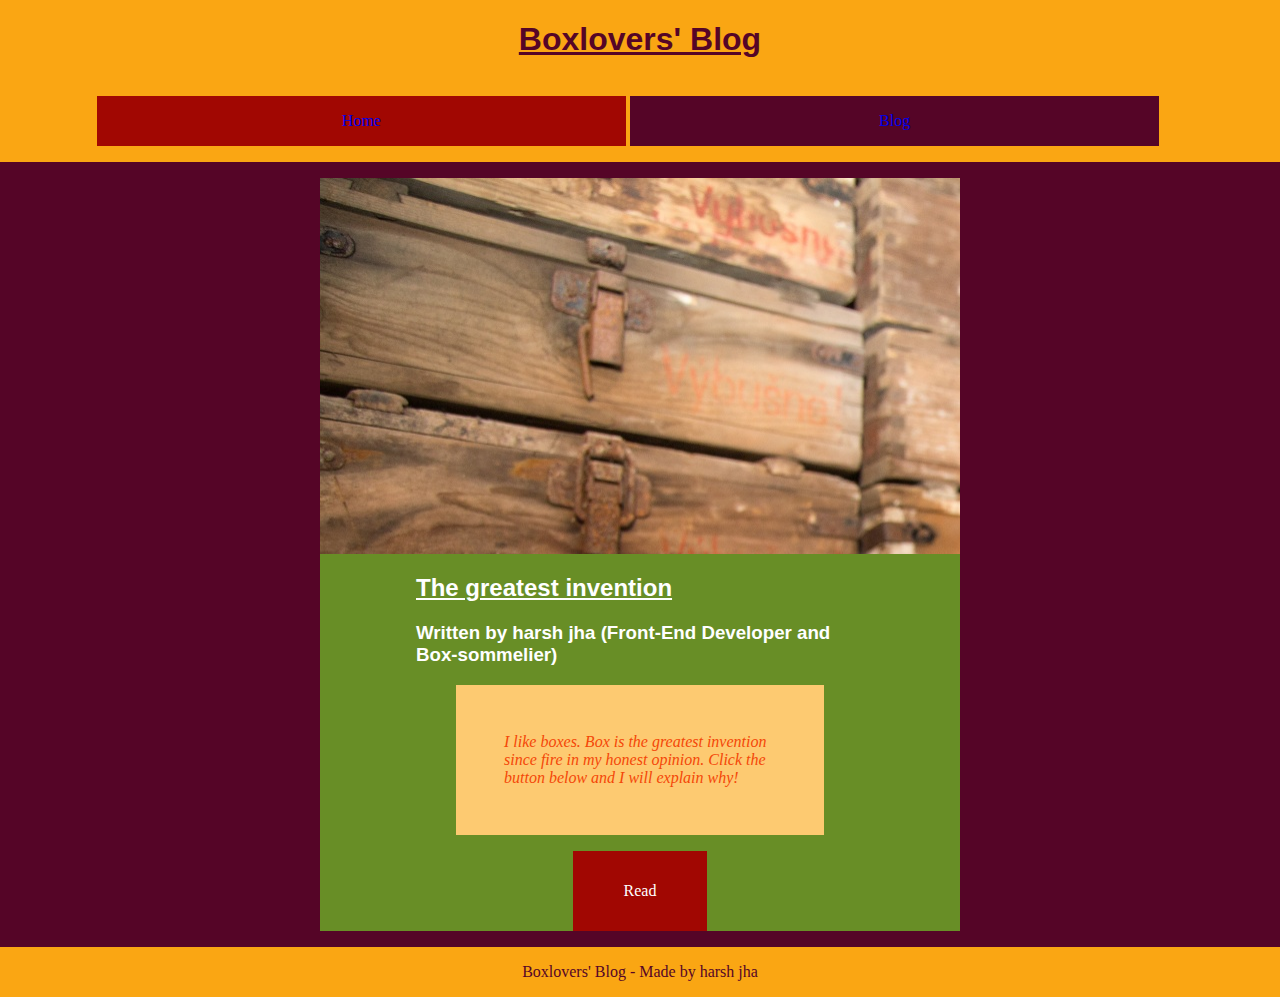
<file: udacity personal blog project/index.html>
<!DOCTYPE html>
<html>

<head>
    <meta name="viewport" content="width=device-width, initial-scale=1.0">
    <meta charset="UTF-8">
    <title>Boxlovers' Blog</title>
    <link rel="stylesheet" type="text/css" href="css/main.css">
    <link rel="stylesheet" type="text/css" href="css/index_layout.css">
</head>

<body>
    <header>
        <h1>Boxlovers' Blog</h1>
        <nav>
            <ul>
                <li>
                    <a href="index.html">Home</a>
                </li>
                <li>
                    <a href="blog-post.html">Blog</a>
                </li>
            </ul>
        </nav>
    </header>
    <article>
        <div id="main">
            <div id="blog-image"></div>
            <div id="blog-description">
                <h2>The greatest invention</h2>
                <h3>Written by harsh jha (Front-End Developer and Box-sommelier)</h3>
                <blockquote>
                    I like boxes. Box is the greatest invention since fire in my honest opinion. Click the
                    button below and I will explain why!
                </blockquote>
                <a id="blog-read" href="blog-post.html">Read</a>
            </div>
        </div>
    </article>
    <footer>
        <p>Boxlovers' Blog - Made by harsh jha</p>
    </footer>
</body>

</html>
</file>
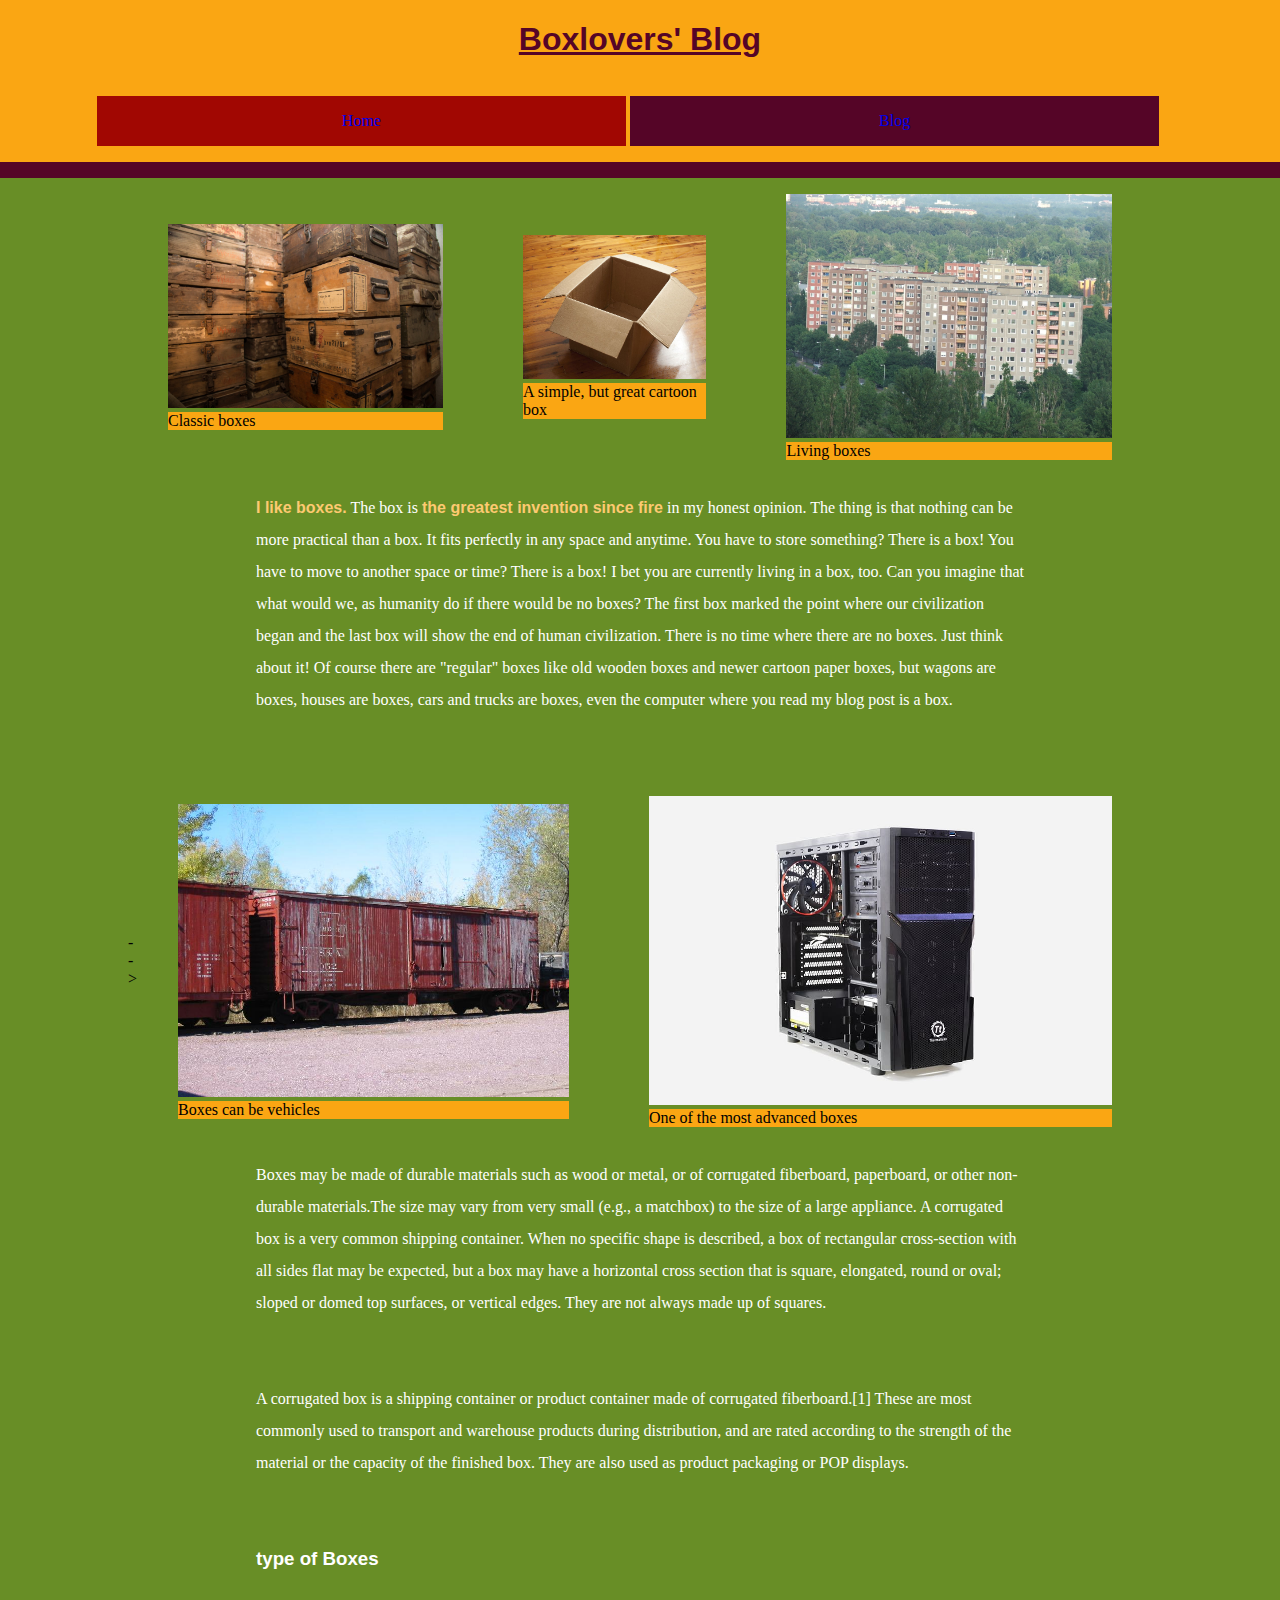
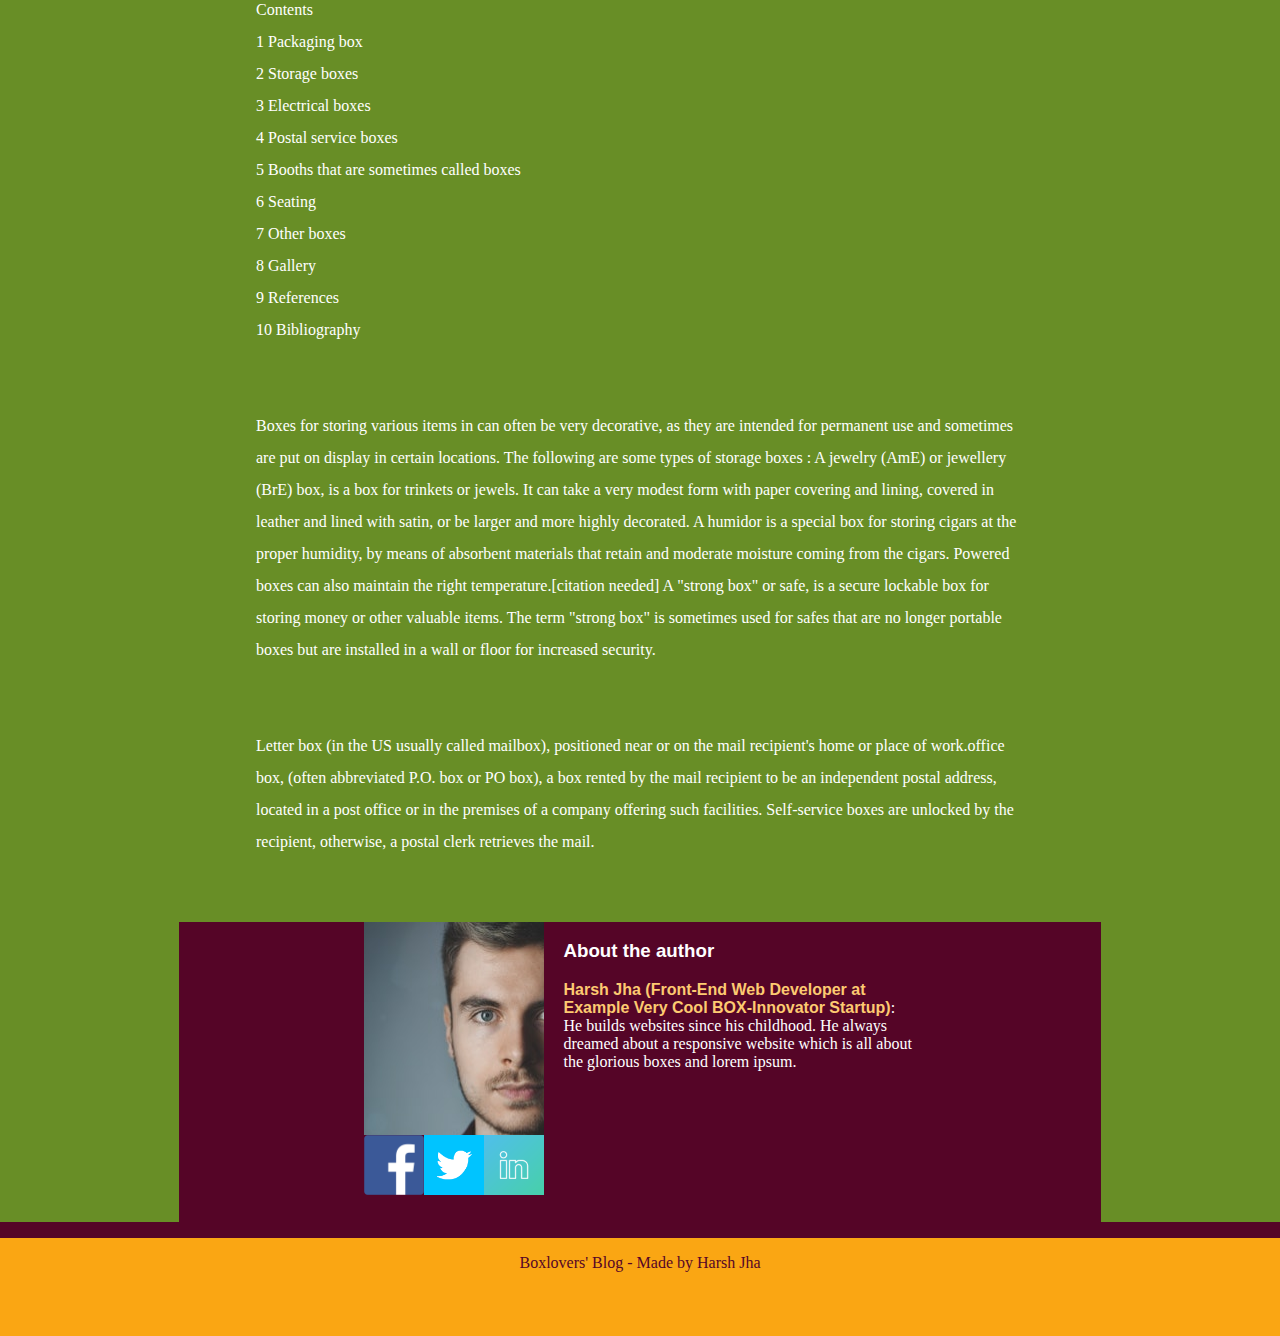
<file: udacity personal blog project/blog-post.html>
<!DOCTYPE html>
<html>

<head>
    <meta name="viewport" content="width=device-width, initial-scale=1.0">
    <meta charset="UTF-8">
    <title>Boxlovers' Blog - The greatest invention</title>
    <link rel="stylesheet" type="text/css" href="css/main.css">
    <link rel="stylesheet" type="text/css" href="css/post_layout.css">
</head>

<body>
    <header>
        <h1>Boxlovers' Blog</h1>
        <nav>
            <ul>
                <li>
                    <a href="index.html">Home</a>
                </li>
                <li>
                    <a href="blog-post.html">Blog</a>
                </li>
            </ul>
        </nav>
    </header>
    <article>
        <div id="main">
            <div class="images">
                <figure>
                    <img src="./img/box.jpg" />
                    <figcaption>Classic boxes</figcaption>
                </figure>
                <figure>
                    <img src="./img/box2.jpg" />
                    <figcaption>A simple, but great cartoon box</figcaption>
                </figure>
                <figure>
                    <img src="./img/box3.jpg" />
                    <figcaption>Living boxes</figcaption>
                </figure>
            </div>
            <div class="content">
                <p>
                    <b>I like boxes.</b> The box is <b>the greatest invention since fire</b> in my honest opinion. The
                    thing is that
                    nothing can be more practical than a box. It fits perfectly in any space and anytime. You have to
                    store something? There is a box! You have to move to another space or time? There is a box! I bet
                    you are currently living in a box, too. Can you imagine that what would we, as humanity do if there
                    would be no boxes? The first box marked the point where our civilization began and the last box will
                    show the end of human civilization. There is no time where there are no boxes. Just think about it!
                    Of course there are "regular" boxes like old wooden boxes and newer cartoon paper boxes, but
                    wagons are boxes, houses are boxes, cars and trucks are boxes, even the computer where you read my
                    blog post is a box.
                </p>
            </div>
            <div class="images">
                <div id="img-5" class="image"></div> -->
                <figure>
                    <img src="./img/box4.jpg" />
                    <figcaption>Boxes can be vehicles</figcaption>
                </figure>
                <figure>
                    <img src="./img/box5.jpg" />
                    <figcaption>One of the most advanced boxes</figcaption>
                </figure>
            </div>
            <div class="content">
                <p>
                   Boxes may be made of durable materials such as wood or metal, or of corrugated fiberboard, paperboard,
                    or other non-durable materials.The size may vary from very small (e.g., a matchbox) to the size of a 
                    large appliance. A corrugated box is a very common shipping container. When no specific shape is described,
                     a box of rectangular cross-section with all sides flat may be expected, but a box may have a horizontal 
                     cross section that is square, elongated, round or oval; sloped or domed top surfaces, or vertical edges.
                      They are not always made up of squares.  

                </p>
                <p>

                    A corrugated box is a shipping container or product container made of corrugated fiberboard.[1] These are
                     most commonly used to transport and warehouse products during distribution, and are rated according to the
                      strength of the material or the capacity of the finished box. They are also used as product packaging or
                       POP displays.
                </p>
                <h3>type of Boxes</h3>
                <p>
                    Contents<br>

                 1 Packaging box<br>
                 2 Storage boxes<br>
                 3 Electrical boxes<br>
                 4 Postal service boxes<br>
                 5 Booths that are sometimes called boxes<br>
                 6 Seating<br>
                 7 Other boxes<br>
                 8 Gallery  <br>
                 9 References<br>
                 10 Bibliography<br>

                </p>

                <p>
                  Boxes for storing various items in can often be very decorative,
                   as they are intended for permanent use and sometimes are put on
                    display in certain locations.

                   The following are some types of storage boxes :

                   A jewelry (AmE) or jewellery (BrE) box, is a box for trinkets or jewels.
                    It can take a very modest form with paper covering and lining, covered
                     in leather and lined with satin, or be larger and more highly decorated.
                 A humidor is a special box for storing cigars at the proper humidity, by means
                  of absorbent materials that retain and moderate moisture coming from the cigars.
                   Powered boxes can also maintain the right temperature.[citation needed]
                  A "strong box" or safe, is a secure lockable box for storing money or other 
                  valuable items. The term "strong box" is sometimes used for safes that are no 
                  longer portable boxes but are installed in a wall or floor for increased security.
                </p>
                <p>
                        Letter box (in the US usually called mailbox), positioned near or on the mail
                         recipient's home or place of work.office box, (often abbreviated P.O. box or 
                         PO box), a box rented by the mail recipient to be an independent postal address,
                          located in a post office or in the premises of a company offering such facilities.
                           Self-service boxes are unlocked by the recipient, otherwise, a postal clerk retrieves
                            the mail.
                </p>
            </div>
            <div id="author-box">
                <div id="author">
                    <div id="author-avatar"></div>
                    <div>
                        <h3>About the author</h3>
                        <p>
                            <b>Harsh Jha (Front-End Web Developer at Example Very Cool BOX-Innovator Startup)</b>: He
                            builds
                            websites since his childhood. He always dreamed about a responsive
                            website which is all about the glorious boxes and lorem ipsum.
                        </p>
                    </div>
                </div>
                <div id="social-media-box">
                    <div id="logo-facebook" class="logo">
                   </div>
                    <div id="logo-twitter" class="logo"></div>
                    <div id="logo-linkedin" class="logo"></div>
                </div>
            </div>
        </div>
    </article>
    <footer>
        <p>Boxlovers' Blog - Made by Harsh Jha</p>
    </footer>
</body>

</html>
</file>
<file: udacity personal blog project/css/main.css>
@import "./media.css";
@import "./typography.css";
@import "./title_typography.css";

body {
    display: grid;
    grid-template-columns: 100vw;
    grid-template-rows: auto 1fr auto;
    height: 100vh;
    width: 100vw;
    margin: 0;
    background-color: #550527;
}

article {
    height: 100%;
    width: 100%;
    background-color: #688e26;
}

header {
    margin-bottom: 1rem;
    background-color: #faa613;
    color: #550527;
    text-align: center;
}

nav {
    width: 95vw;
    display: flex;
    flex-direction: column;
    justify-content: space-evenly;
}

nav li {
    display: inline-block;
    width: 45%;
    min-height: 50px;
    line-height: 50px;
    color: #faa613;
}

nav li a {
    display: block;
    text-decoration: none;
}

nav li:first-child {
    background-color: #a10702;
}

nav li:first-child:hover {
    background-color: #f44708;
}

nav li:last-child {
    background-color: #550527;
}

nav li:last-child:hover {
    background-color: #f44708;
}

footer {
    margin-top: 1rem;
    background-color: #faa613;
    color: #550527;
    text-align: center;
}
</file>
<file: udacity personal blog project/css/index_layout.css>
article {
    width: 50vw;
    margin: auto;
}

#main {
    display: grid;
    width: 100%;
    height: 100%;
    margin: 0 auto;
    grid-template-rows: 1fr 1fr;
    grid-template-columns: 100%;
}

#blog-image {
    background-image: url('../img/box.jpg');
    background-size: scratch;
}

#blog-description {
    width: 70%;
    margin: auto;
    color: white;
    text-overflow: ellipsis;
}

#blog-read {
    display: block;
    background-color: #a10702;
    color: white;
    text-decoration: none;
    text-align: center;
    width: 30%;
    height: 80px;
    line-height: 80px;
    margin: 0 auto;
}

#blog-read:hover {
    background-color: #f44708;
}

@media screen and (max-width: 1000px) {
    article {
        width: 90vw;
    }
    #blog-description {
        width: 80%;
    }
    #blog-read {
        font-size: 2rem;
    }
}
</file>
<file: udacity personal blog project/css/post_layout.css>
p {
    margin-bottom: 4rem;
}

figcaption {
    background-color: #faa613;
}

img {
    width: 100%;
}

.images {
    display: flex;
    flex-direction: row;
    align-items: center;
    justify-content: center;
    width: 100%;
    height: 100%;
}

.image {
    height: auto;
    background-size: contain;
    background-repeat: no-repeat;
}

.content {
    width: 60vw;
    line-height: 2rem;
    color: white;
}

#main {
    width: 80vw;
    margin: 0 auto;
    display: flex;
    flex-direction: column;
    align-items: center;
    justify-content: center;
}

#author-box {
    width: 90%;
    min-height: 300px;
    background-color: #550527;
    color: white;
}

#author {
    width: 60%;
    margin: 0 auto;
    display: grid;
    grid-template-columns: 180px 1fr;
    grid-gap: 20px;
}

#author-avatar {
    background-size: contain;
    background-repeat: no-repeat;
    background: url('../img/harsh\ .jpg');
}

.logo {
    background-size: cover;
    background-repeat: no-repeat;
}

#social-media-box {
    width: 180px;
    height: 60px;
    margin-left: 20%;
    display: grid;
    grid-template-columns: repeat(1fr, 3);
    grid-template-areas: "facebook twitter linkedin";
}

#logo-facebook {
    background-image: url('../img/logo/facebook.png');
    grid-area: facebook;
}

#logo-twitter {
    background-image: url('../img/logo/twitter.png');
    grid-area: twitter;
}

#logo-linkedin {
    background-image: url('../img/logo/linkedin.png');
    grid-area: linkedin;
}

@media screen and (max-width: 1080px) {
    figcaption {
        font-size: 4rem;
    }
    .content {
        width: 90vw;
        font-size: 3.5rem;
        line-height: 4.75rem;
    }
    .images {
        flex-direction: column;
        align-items: stretch;
        justify-content: stretch;
    }
    .image {
        width: auto;
        height: 40vw;
    }
    #main {
        width: 100vw;
    }
    #author {
        margin-top: 50px;
        grid-template-columns: 100%;
        grid-template-rows: 180px 1fr;
    }
    #author-avatar {
        background-size: contain;
        background-repeat: no-repeat;
    }
    #social-media-box {
        width: 360px;
        height: 120px;
    }
}
</file>
